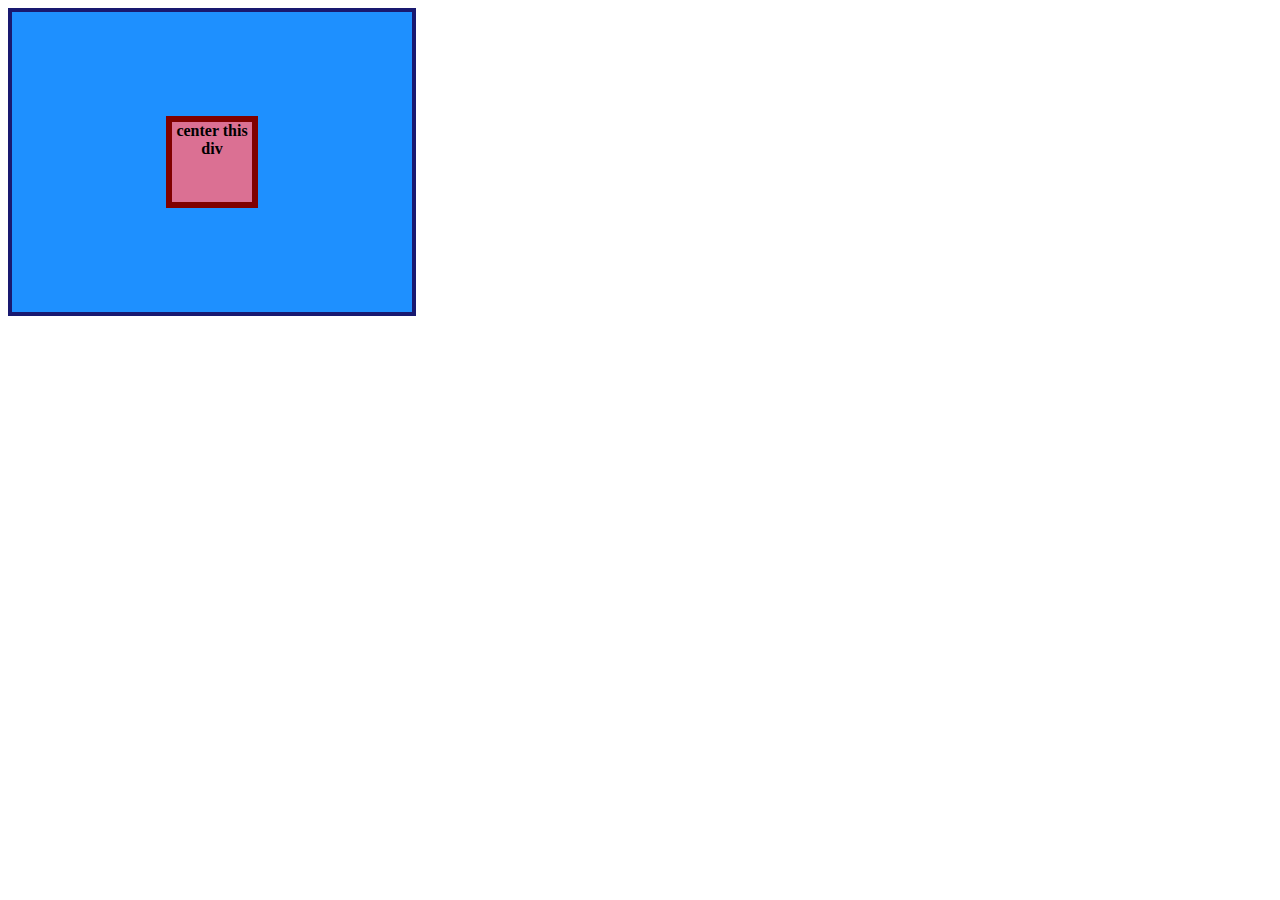
<file: flex/flex-center/index.html>
<!DOCTYPE html>
<html lang="en">
  <head>
    <meta charset="UTF-8">
    <meta http-equiv="X-UA-Compatible" content="IE=edge">
    <meta name="viewport" content="width=device-width, initial-scale=1.0">
    <title>CENTER THIS DIV</title>
    <link rel="stylesheet" href="style.css">
  </head>
  <body>
    <div class="container">
      <div class="box">center this div</div>
    </div>
  </body>
</html>
</file>
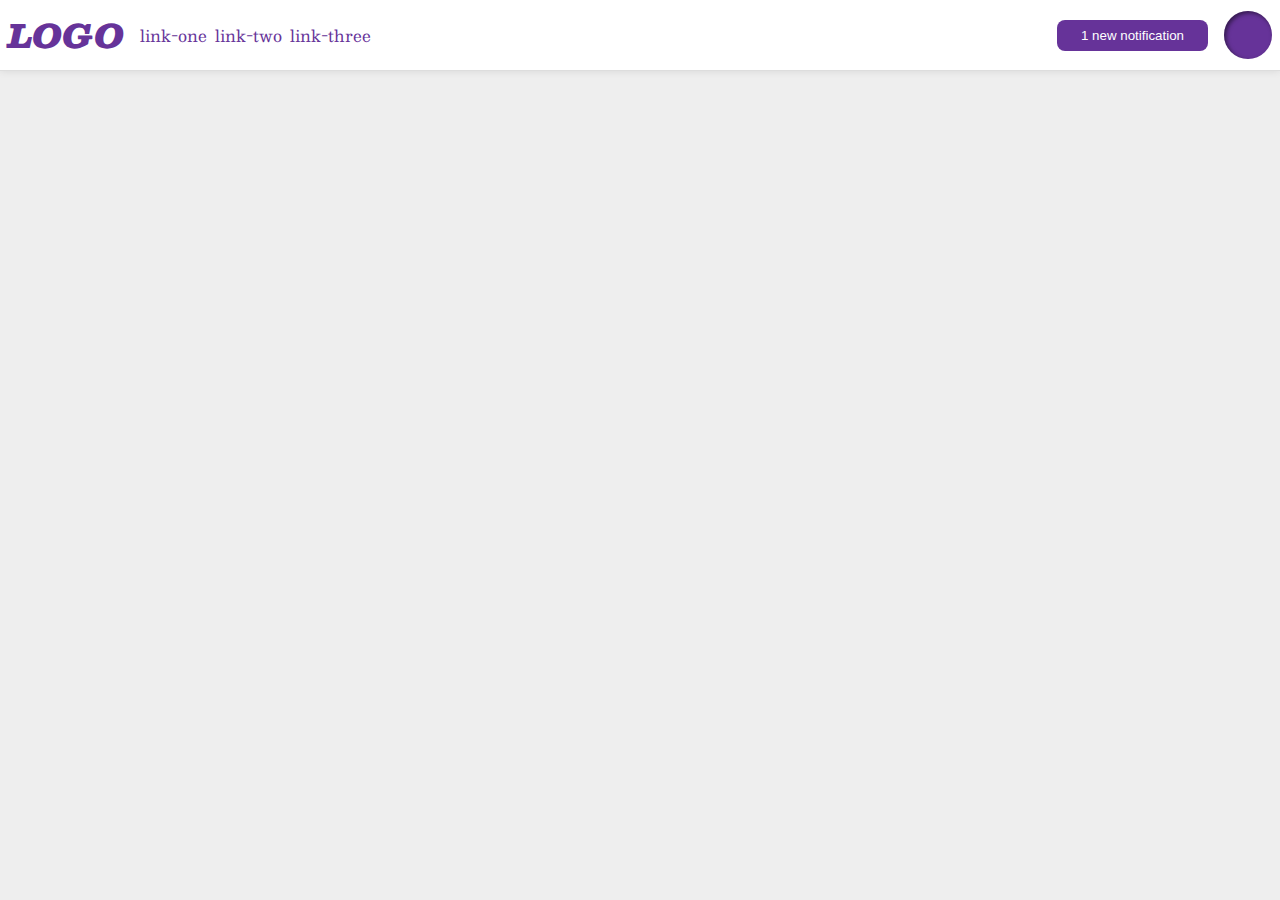
<file: flex/flex-header2/index.html>
<!DOCTYPE html>
<html lang="en">
  <head>
    <meta charset="UTF-8">
    <meta http-equiv="X-UA-Compatible" content="IE=edge">
    <meta name="viewport" content="width=device-width, initial-scale=1.0">
    <title>Flex Header 2</title>
    <link rel="stylesheet" href="style.css">
  </head>
  <body>
    <div class="header">
        <div class="left">
            <div class="logo">
                LOGO
              </div>
              <ul class="links">
                <li><a href="google.com">link-one</a></li>
                <li><a href="google.com">link-two</a></li>
                <li><a href="google.com">link-three</a></li>
              </ul>
        </div>
        <div class="right">
            <button class="notifications">
                1 new notification
              </button>
              <div class="profile-image"></div>
        </div>
     
    </div>
  </body>
</html>
</file>
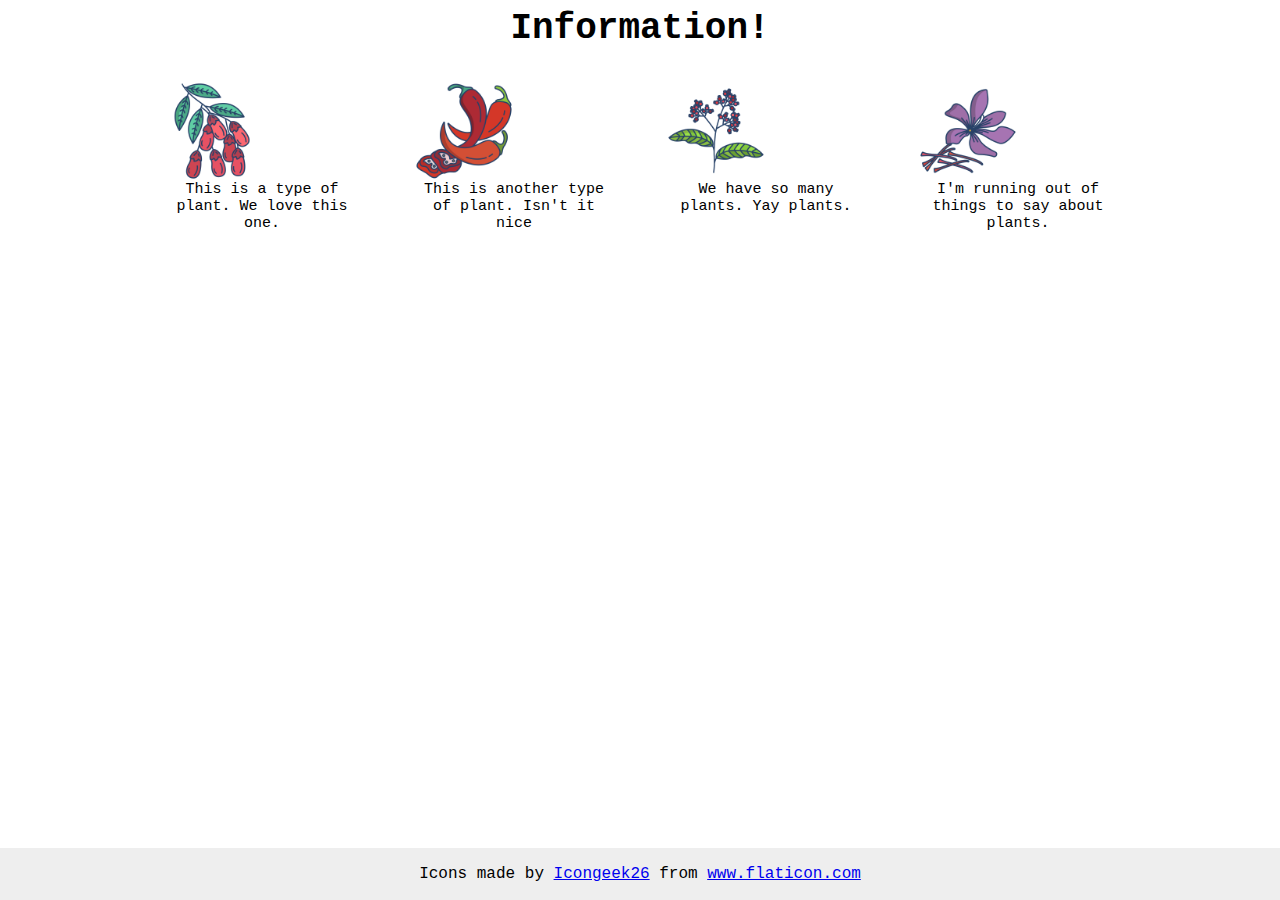
<file: flex/flex-information/index.html>
<!DOCTYPE html>
<html lang="en">
  <head>
    <meta charset="UTF-8">
    <meta http-equiv="X-UA-Compatible" content="IE=edge">
    <meta name="viewport" content="width=device-width, initial-scale=1.0">
    <title>Information</title>
    <link rel="stylesheet" href="style.css">
  </head>
  <body>
    <div class="title">Information!</div>
     <div class="main">
         <div class="one">
            <img src="./images/barberry.png" alt="barberry">
            <div class="text">This is a type of plant. We love this one.</div>
         </div>
        
        <div class="one">
            <img src="./images/chilli.png" alt="chili">
            <div class="text">This is another type of plant. Isn't it nice</div>
        </div>
        
       <div class="one">
        <img src="./images/pepper.png" alt="pepper">
        <div class="text">We have so many plants. Yay plants.</div>
       </div>
     
        <div class="one">
            <img src="./images/saffron.png" alt="saffron">
            <div class="text">I'm running out of things to say about plants.</div>
        </div>
        
     </div>
    

   
    <div class="footer">
      <div>Icons made by <a href="https://www.flaticon.com/authors/icongeek26" title="Icongeek26">Icongeek26</a> from <a href="https://www.flaticon.com/" title="Flaticon">www.flaticon.com</a></div>
    </div>
  </body>
</html>
</file>
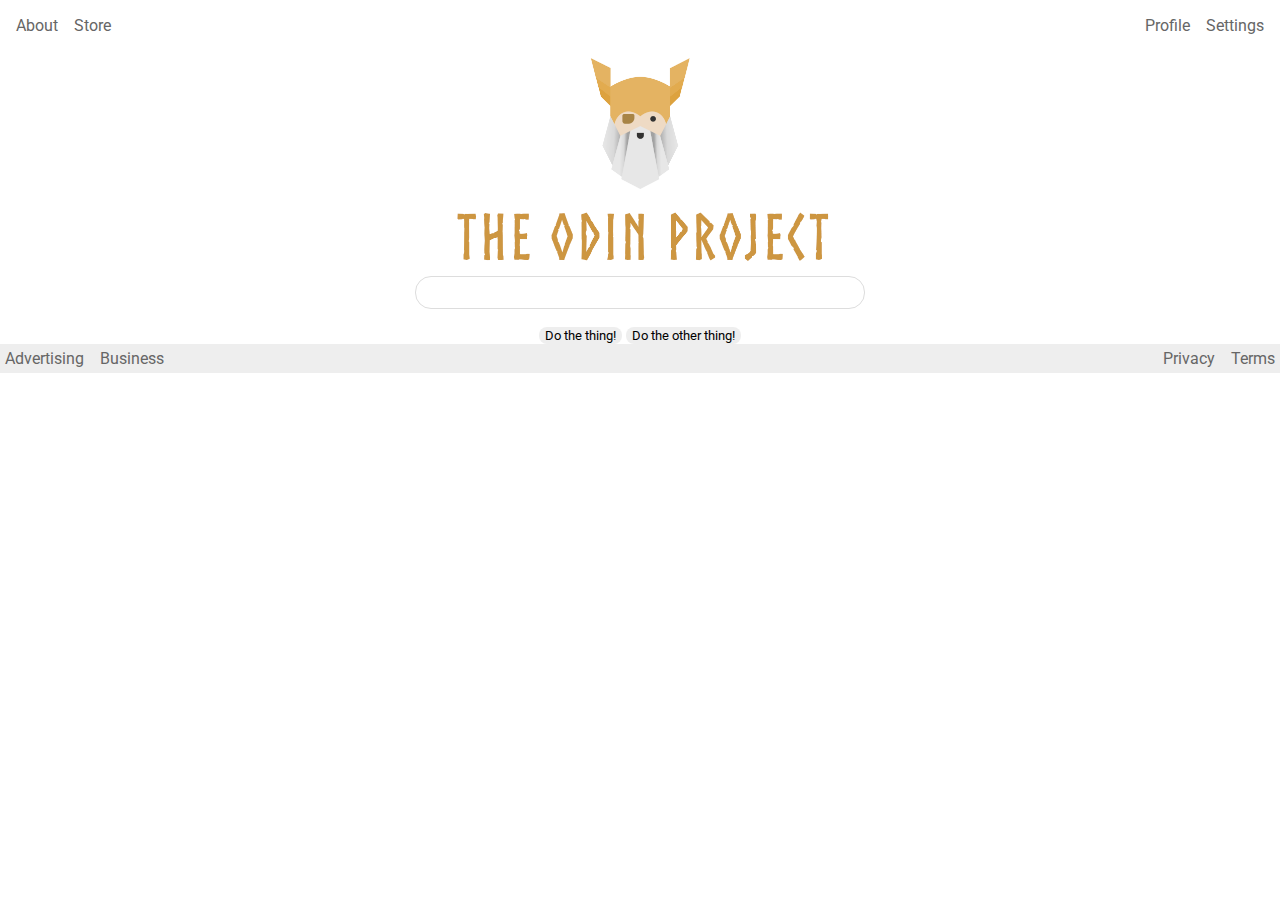
<file: flex/flex-layout/index.html>
<!DOCTYPE html>
<html lang="en">
  <head>
    <meta charset="UTF-8">
    <meta http-equiv="X-UA-Compatible" content="IE=edge">
    <meta name="viewport" content="width=device-width, initial-scale=1.0">
    <title>LAYOUT</title>
    <link rel="stylesheet" href="./style.css">
  </head>
  <body>
    <div class="header">
      <ul class="left-links">
        <li><a href="#">About</a></li>
        <li><a href="#">Store</a></li>
      </ul>
      <ul class="right-links">
        <li><a href="#">Profile</a></li>
        <li><a href="#">Settings</a></li>
      </ul>
    </div>
    <div class="content">
      <img src="./logo.png" alt="">
      <div class="input">
        <input type="text">
      </div>
      <div class="buttons">
        <button>Do the thing!</button>
        <button>Do the other thing!</button>
      </div>
    </div>
    <div class="footer">
      <ul class="left-links">
        <li><a href="#">Advertising</a></li>
        <li><a href="#">Business</a></li>
      </ul>
      <ul class="right-links">
        <li><a href="#">Privacy</a></li>
        <li><a href="#">Terms</a></li>
      </ul>
    </div>
  </body>
</html>
</file>
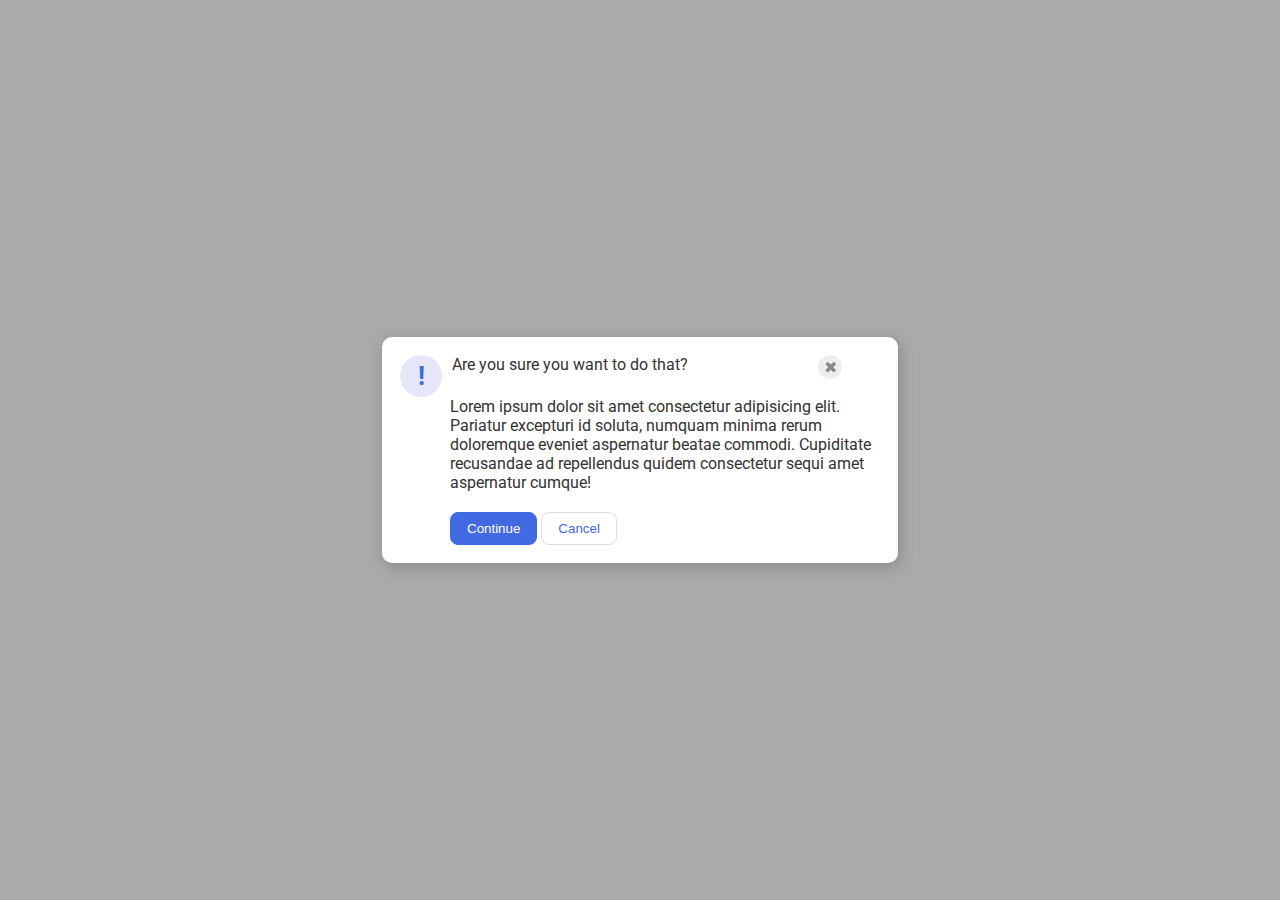
<file: flex/flex-model/index.html>
<!DOCTYPE html>
<html lang="en">
  <head>
    <meta charset="UTF-8">
    <meta http-equiv="X-UA-Compatible" content="IE=edge">
    <meta name="viewport" content="width=device-width, initial-scale=1.0">
    <link rel="stylesheet" href="style.css">
    <title>Modal</title>
  </head>
  <body>
    <div class="modal">
     <div class="top">
        <div class="icon">!</div>
        <div class="header">Are you sure you want to do that?</div>
        <div class="close-button">✖</div>
    </div>
     
           
            
   
           
           
      
      
     <div class="para">
        <div class="text">Lorem ipsum dolor sit amet consectetur adipisicing elit. Pariatur excepturi id soluta, numquam minima rerum doloremque eveniet aspernatur beatae commodi. Cupiditate recusandae ad repellendus quidem consectetur sequi amet aspernatur cumque!</div>
     </div>
      <div class="last">
      <button class="continue">Continue</button>
      <button class="cancel">Cancel</button>
      </div>
     
    </div>
  </body>
</html>
</file>
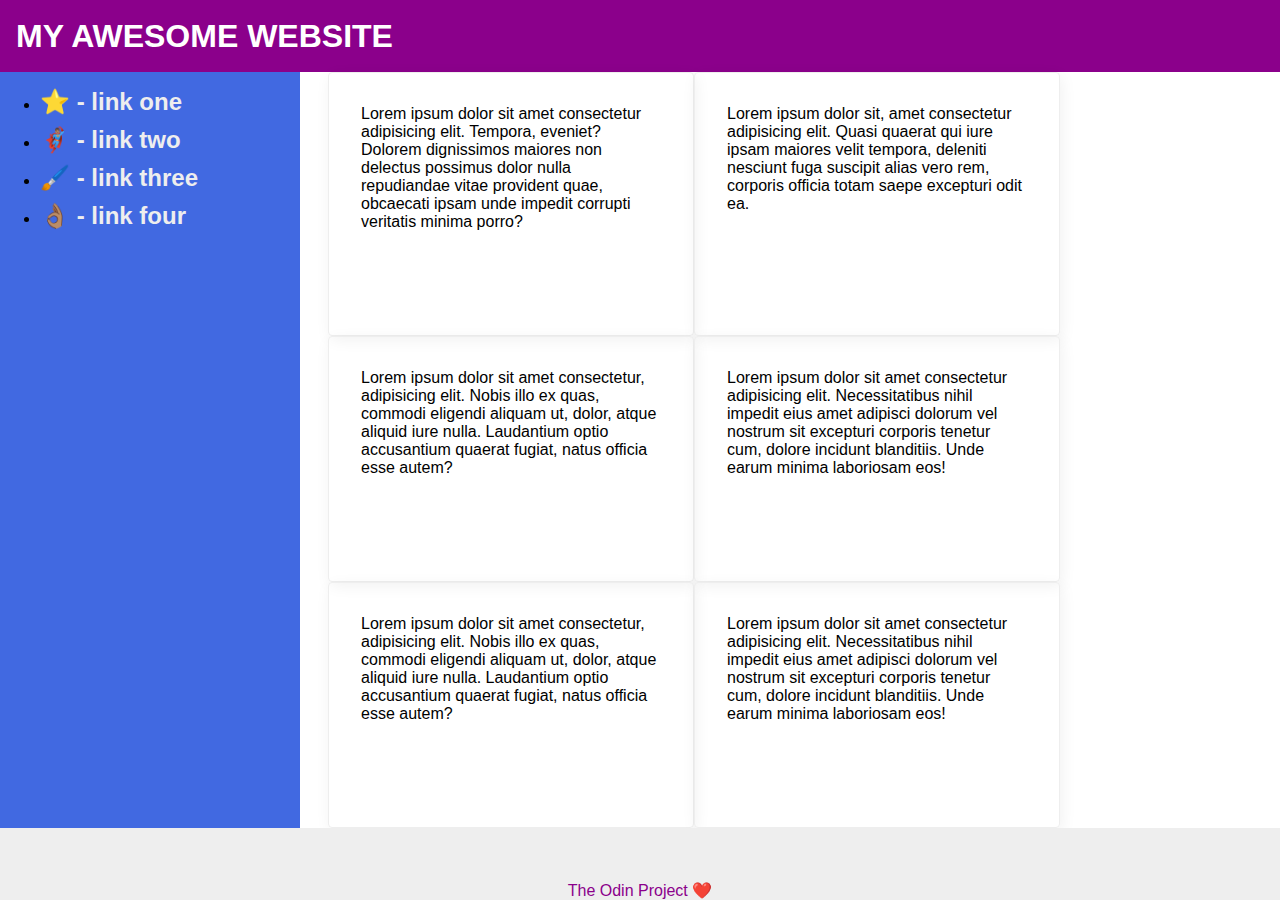
<file: flex/flex-wrap/index.html>
<!DOCTYPE html>
<html lang="en">
  <head>
    <meta charset="UTF-8">
    <meta http-equiv="X-UA-Compatible" content="IE=edge">
    <meta name="viewport" content="width=device-width, initial-scale=1.0">
    <title>The Holy Grail</title>
    <link rel="stylesheet" href="style.css">
  </head>
  <body>
    <div class="header">
      MY AWESOME WEBSITE
    </div>
    <div class="body">
        <div class="sidebar">
            <ul>
              <li><a href="#">⭐ - link one</a></li>
              <li><a href="#">🦸🏽‍♂️ - link two</a></li>
              <li><a href="#">🖌️ - link three</a></li>
              <li><a href="#">👌🏽 - link four</a></li>
            </ul>
          </div>
          <div class="cards">
            <div class="card">Lorem ipsum dolor sit amet consectetur adipisicing elit. Tempora, eveniet? Dolorem dignissimos maiores non delectus possimus dolor nulla repudiandae vitae provident quae, obcaecati ipsam unde impedit corrupti veritatis minima porro?</div>
            <div class="card">Lorem ipsum dolor sit, amet consectetur adipisicing elit. Quasi quaerat qui iure ipsam maiores velit tempora, deleniti nesciunt fuga suscipit alias vero rem, corporis officia totam saepe excepturi odit ea.</div>
            <div class="card">Lorem ipsum dolor sit amet consectetur, adipisicing elit. Nobis illo ex quas, commodi eligendi aliquam ut, dolor, atque aliquid iure nulla. Laudantium optio accusantium quaerat fugiat, natus officia esse autem?</div>
            <div class="card">Lorem ipsum dolor sit amet consectetur adipisicing elit. Necessitatibus nihil impedit eius amet adipisci dolorum vel nostrum sit excepturi corporis tenetur cum, dolore incidunt blanditiis. Unde earum minima laboriosam eos!</div>
            <div class="card">Lorem ipsum dolor sit amet consectetur, adipisicing elit. Nobis illo ex quas, commodi eligendi aliquam ut, dolor, atque aliquid iure nulla. Laudantium optio accusantium quaerat fugiat, natus officia esse autem?</div>
            <div class="card">Lorem ipsum dolor sit amet consectetur adipisicing elit. Necessitatibus nihil impedit eius amet adipisci dolorum vel nostrum sit excepturi corporis tenetur cum, dolore incidunt blanditiis. Unde earum minima laboriosam eos!</div>
            
          </div>
          
    </div>
   
    <div class="footer">
      The Odin Project ❤️
    </div>
  </body>
</html>
</file>
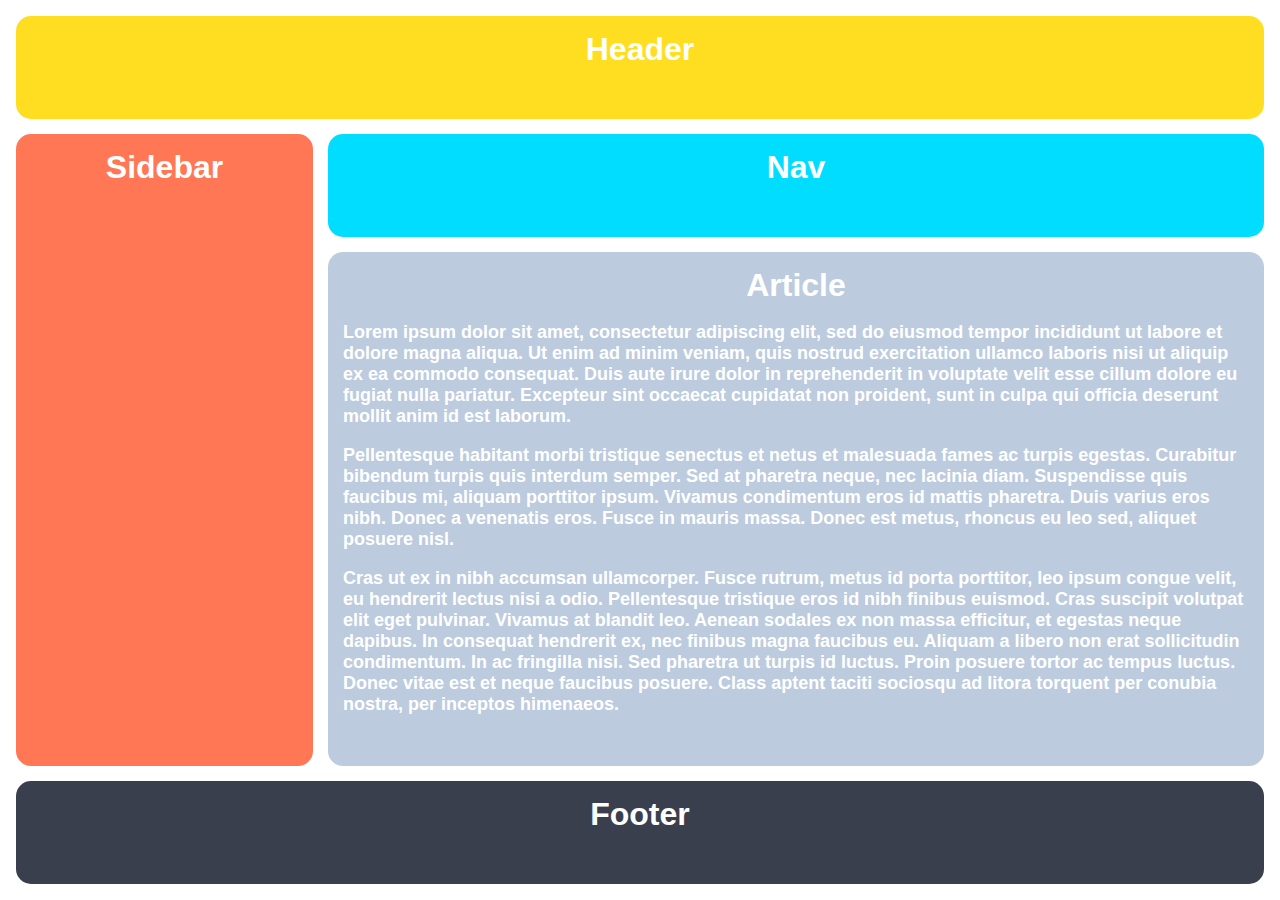
<file: grid/01/index.html>
<!DOCTYPE html>
<html lang="en">
  <head>
    <meta charset="UTF-8">
    <meta http-equiv="X-UA-Compatible" content="IE=edge">
    <meta name="viewport" content="width=device-width, initial-scale=1.0">
    <title>The Holy Grail</title>
    <link rel="stylesheet" href="style.css">
  </head>
  <body>
    <div class="container">
      <div class="header">Header</div>
      <div class="sidebar">Sidebar</div>
      <div class="nav">Nav</div>
      <div class="article">Article
        <p>Lorem  ipsum dolor sit amet, consectetur adipiscing elit, sed do eiusmod tempor incididunt ut labore et dolore magna aliqua. Ut enim ad minim veniam, quis nostrud exercitation ullamco laboris nisi ut aliquip ex ea commodo consequat. Duis aute irure dolor in reprehenderit in voluptate velit esse cillum dolore eu fugiat nulla pariatur. Excepteur sint occaecat cupidatat non proident, sunt in culpa qui officia deserunt mollit anim id est laborum.</p>
        <p>Pellentesque habitant morbi tristique senectus et netus et malesuada fames ac turpis egestas. Curabitur bibendum turpis quis interdum semper. Sed at pharetra neque, nec lacinia diam. Suspendisse quis faucibus mi, aliquam porttitor ipsum. Vivamus condimentum eros id mattis pharetra. Duis varius eros nibh. Donec a venenatis eros. Fusce in mauris massa. Donec est metus, rhoncus eu leo sed, aliquet posuere nisl.</p>
        <p>Cras ut ex in nibh accumsan ullamcorper. Fusce rutrum, metus id porta porttitor, leo ipsum congue velit, eu hendrerit lectus nisi a odio. Pellentesque tristique eros id nibh finibus euismod. Cras suscipit volutpat elit eget pulvinar. Vivamus at blandit leo. Aenean sodales ex non massa efficitur, et egestas neque dapibus. In consequat hendrerit ex, nec finibus magna faucibus eu. Aliquam a libero non erat sollicitudin condimentum. In ac fringilla nisi. Sed pharetra ut turpis id luctus. Proin posuere tortor ac tempus luctus. Donec vitae est et neque faucibus posuere. Class aptent taciti sociosqu ad litora torquent per conubia nostra, per inceptos himenaeos.</p>
      </div>
      <div class="footer">Footer</div>
    </div>
  </body>
</html>
</file>
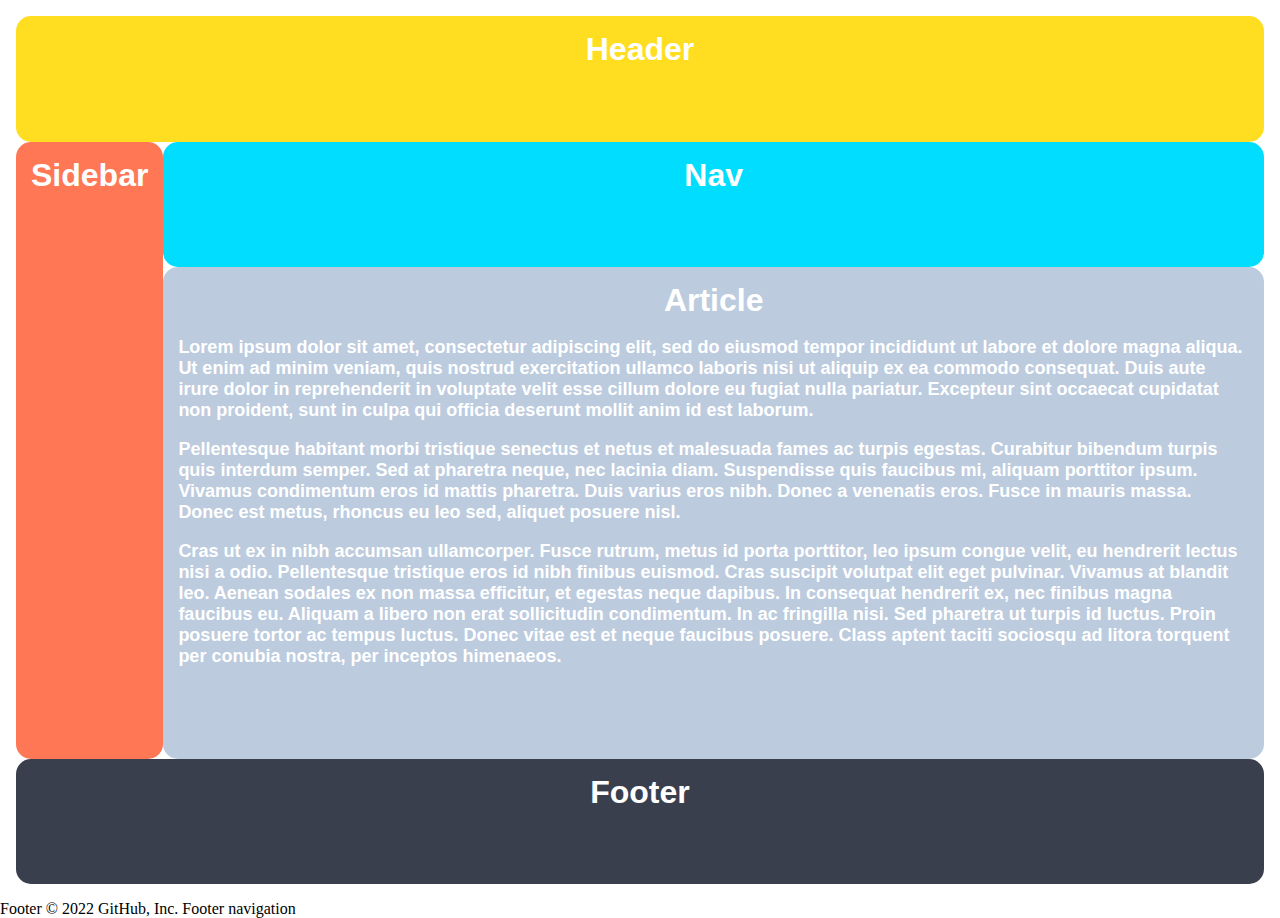
<file: grid/02/index.html>
<!DOCTYPE html>
<html lang="en">
  <head>
    <meta charset="UTF-8">
    <meta http-equiv="X-UA-Compatible" content="IE=edge">
    <meta name="viewport" content="width=device-width, initial-scale=1.0">
    <title>Responsive Holy Grail</title>
    <link rel="stylesheet" href="style.css">
  </head>
  <body>
    <div class="container">
      <div class="header">Header</div>
      <div class="sidebar">Sidebar</div>
      <div class="nav">Nav</div>
      <div class="article">Article
        <p>Lorem  ipsum dolor sit amet, consectetur adipiscing elit, sed do eiusmod tempor incididunt ut labore et dolore magna aliqua. Ut enim ad minim veniam, quis nostrud exercitation ullamco laboris nisi ut aliquip ex ea commodo consequat. Duis aute irure dolor in reprehenderit in voluptate velit esse cillum dolore eu fugiat nulla pariatur. Excepteur sint occaecat cupidatat non proident, sunt in culpa qui officia deserunt mollit anim id est laborum.</p>
        <p>Pellentesque habitant morbi tristique senectus et netus et malesuada fames ac turpis egestas. Curabitur bibendum turpis quis interdum semper. Sed at pharetra neque, nec lacinia diam. Suspendisse quis faucibus mi, aliquam porttitor ipsum. Vivamus condimentum eros id mattis pharetra. Duis varius eros nibh. Donec a venenatis eros. Fusce in mauris massa. Donec est metus, rhoncus eu leo sed, aliquet posuere nisl.</p>
        <p>Cras ut ex in nibh accumsan ullamcorper. Fusce rutrum, metus id porta porttitor, leo ipsum congue velit, eu hendrerit lectus nisi a odio. Pellentesque tristique eros id nibh finibus euismod. Cras suscipit volutpat elit eget pulvinar. Vivamus at blandit leo. Aenean sodales ex non massa efficitur, et egestas neque dapibus. In consequat hendrerit ex, nec finibus magna faucibus eu. Aliquam a libero non erat sollicitudin condimentum. In ac fringilla nisi. Sed pharetra ut turpis id luctus. Proin posuere tortor ac tempus luctus. Donec vitae est et neque faucibus posuere. Class aptent taciti sociosqu ad litora torquent per conubia nostra, per inceptos himenaeos.</p>
      </div>
      <div class="footer">Footer</div>
    </div>
  </body>
</html>
Footer
© 2022 GitHub, Inc.
Footer navigation
</file>
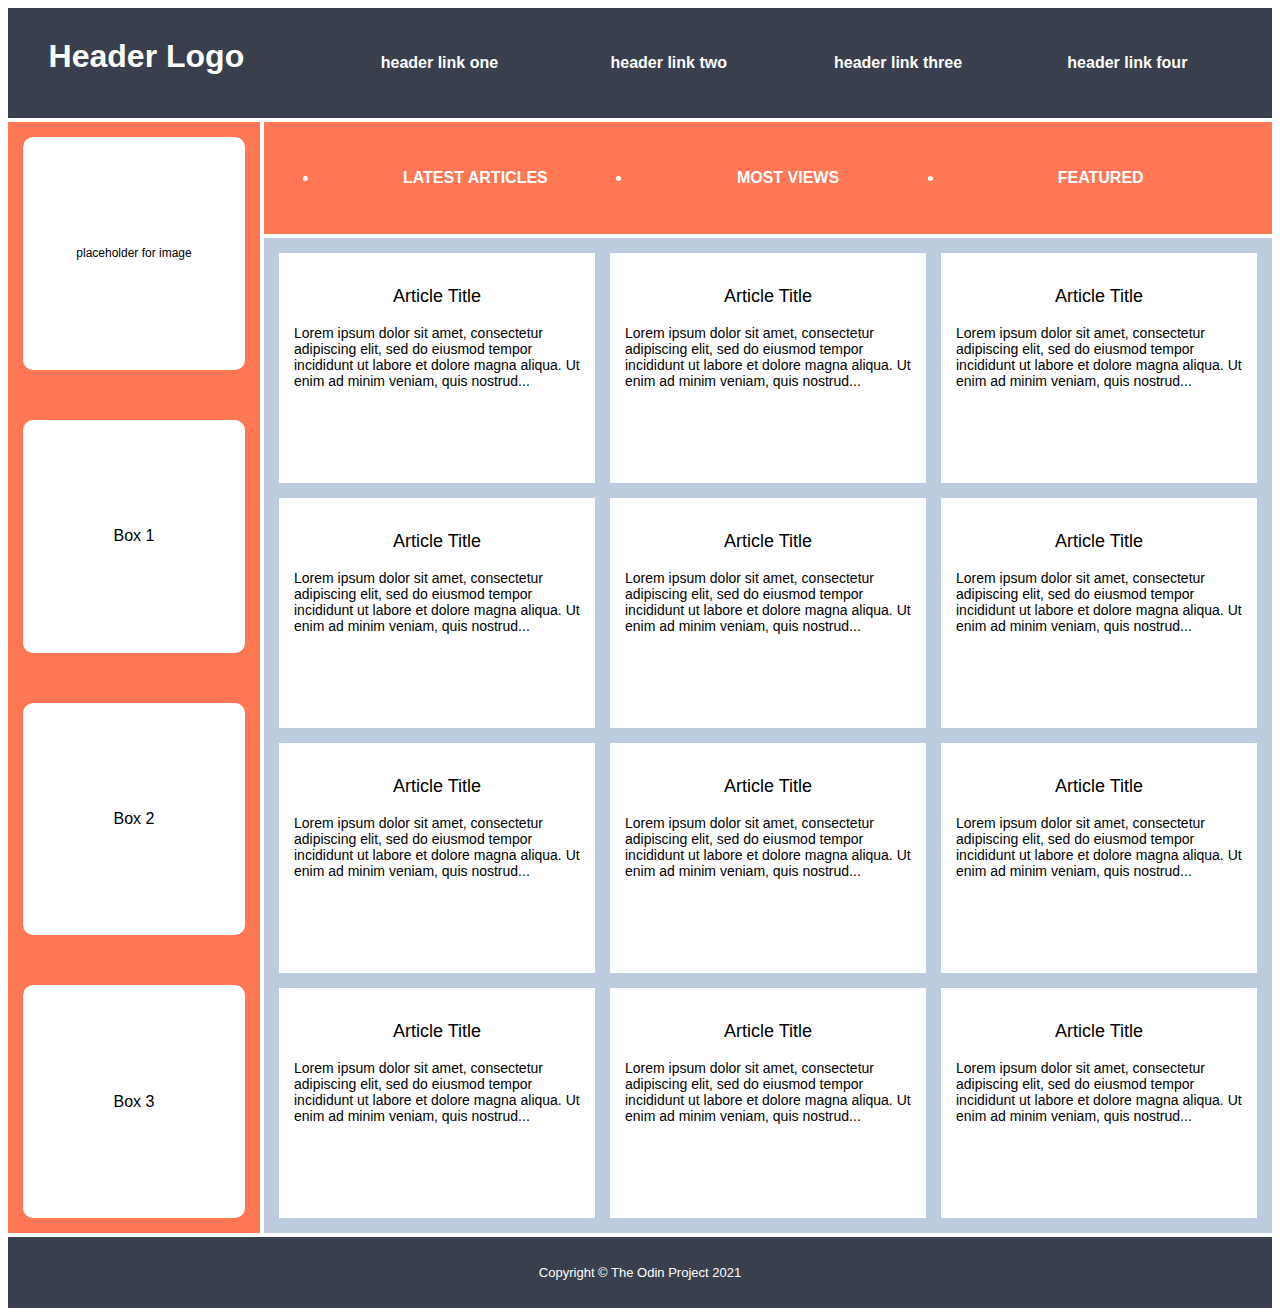
<file: grid/03/index.html>
<!DOCTYPE html>
<html lang="en">
  <head>
    <meta charset="UTF-8">
    <meta http-equiv="X-UA-Compatible" content="IE=edge">
    <meta name="viewport" content="width=device-width, initial-scale=1.0">
    <title>Holy Grail Mockup</title>
    <link rel="stylesheet" href="style.css">
  </head>
  <body>
    <div class="container">

      <div class="header">
        <div class="logo">Header Logo</div>
        <div class="menu">
          <ul>
            <li>header link one</li>
            <li>header link two</li>
            <li>header link three</li>
            <li>header link four</li>
          </ul>
        </div>
      </div>

      <div class="sidebar">
        <div class="photo">
          <p>placeholder for image</p>    
        </div>
        <div class="side-content">Box 1
        </div>
        <div class="side-content">Box 2
        </div>
        <div class="side-content">Box 3
        </div>
      </div>

      <div class="nav">
        <ul>
          <li>Latest Articles</li>
          <li>Most Views</li>
          <li>Featured</li>
        </ul>
      </div>

      <div class="article">
        <div class="card">
          <p class="title">Article Title</p>
          <p>Lorem ipsum dolor sit amet, consectetur adipiscing elit, sed do eiusmod tempor incididunt ut labore et dolore magna aliqua. Ut enim ad minim veniam, quis nostrud...</p>
        </div>
        <div class="card">
          <p class="title">Article Title</p>
          <p>Lorem ipsum dolor sit amet, consectetur adipiscing elit, sed do eiusmod tempor incididunt ut labore et dolore magna aliqua. Ut enim ad minim veniam, quis nostrud...</p>
        </div>
        <div class="card">
          <p class="title">Article Title</p>
          <p>Lorem ipsum dolor sit amet, consectetur adipiscing elit, sed do eiusmod tempor incididunt ut labore et dolore magna aliqua. Ut enim ad minim veniam, quis nostrud...</p>
        </div>
        <div class="card">
          <p class="title">Article Title</p>
          <p>Lorem ipsum dolor sit amet, consectetur adipiscing elit, sed do eiusmod tempor incididunt ut labore et dolore magna aliqua. Ut enim ad minim veniam, quis nostrud...</p>
        </div>
        <div class="card">
          <p class="title">Article Title</p>
          <p>Lorem ipsum dolor sit amet, consectetur adipiscing elit, sed do eiusmod tempor incididunt ut labore et dolore magna aliqua. Ut enim ad minim veniam, quis nostrud...</p>
        </div>
        <div class="card">
          <p class="title">Article Title</p>
          <p>Lorem ipsum dolor sit amet, consectetur adipiscing elit, sed do eiusmod tempor incididunt ut labore et dolore magna aliqua. Ut enim ad minim veniam, quis nostrud...</p>
        </div>
        <div class="card">
          <p class="title">Article Title</p>
          <p>Lorem ipsum dolor sit amet, consectetur adipiscing elit, sed do eiusmod tempor incididunt ut labore et dolore magna aliqua. Ut enim ad minim veniam, quis nostrud...</p>
        </div>
        <div class="card">
          <p class="title">Article Title</p>
          <p>Lorem ipsum dolor sit amet, consectetur adipiscing elit, sed do eiusmod tempor incididunt ut labore et dolore magna aliqua. Ut enim ad minim veniam, quis nostrud...</p>
        </div>
        <div class="card">
          <p class="title">Article Title</p>
          <p>Lorem ipsum dolor sit amet, consectetur adipiscing elit, sed do eiusmod tempor incididunt ut labore et dolore magna aliqua. Ut enim ad minim veniam, quis nostrud...</p>
        </div>
        <div class="card">
          <p class="title">Article Title</p>
          <p>Lorem ipsum dolor sit amet, consectetur adipiscing elit, sed do eiusmod tempor incididunt ut labore et dolore magna aliqua. Ut enim ad minim veniam, quis nostrud...</p>
        </div>
        <div class="card">
          <p class="title">Article Title</p>
          <p>Lorem ipsum dolor sit amet, consectetur adipiscing elit, sed do eiusmod tempor incididunt ut labore et dolore magna aliqua. Ut enim ad minim veniam, quis nostrud...</p>
        </div>
        <div class="card">
          <p class="title">Article Title</p>
          <p>Lorem ipsum dolor sit amet, consectetur adipiscing elit, sed do eiusmod tempor incididunt ut labore et dolore magna aliqua. Ut enim ad minim veniam, quis nostrud...</p>
        </div>
      </div>

      <div class="footer">
        <p>Copyright © The Odin Project 2021
      </div>
      
    </div>
  </body>
</html>
</file>
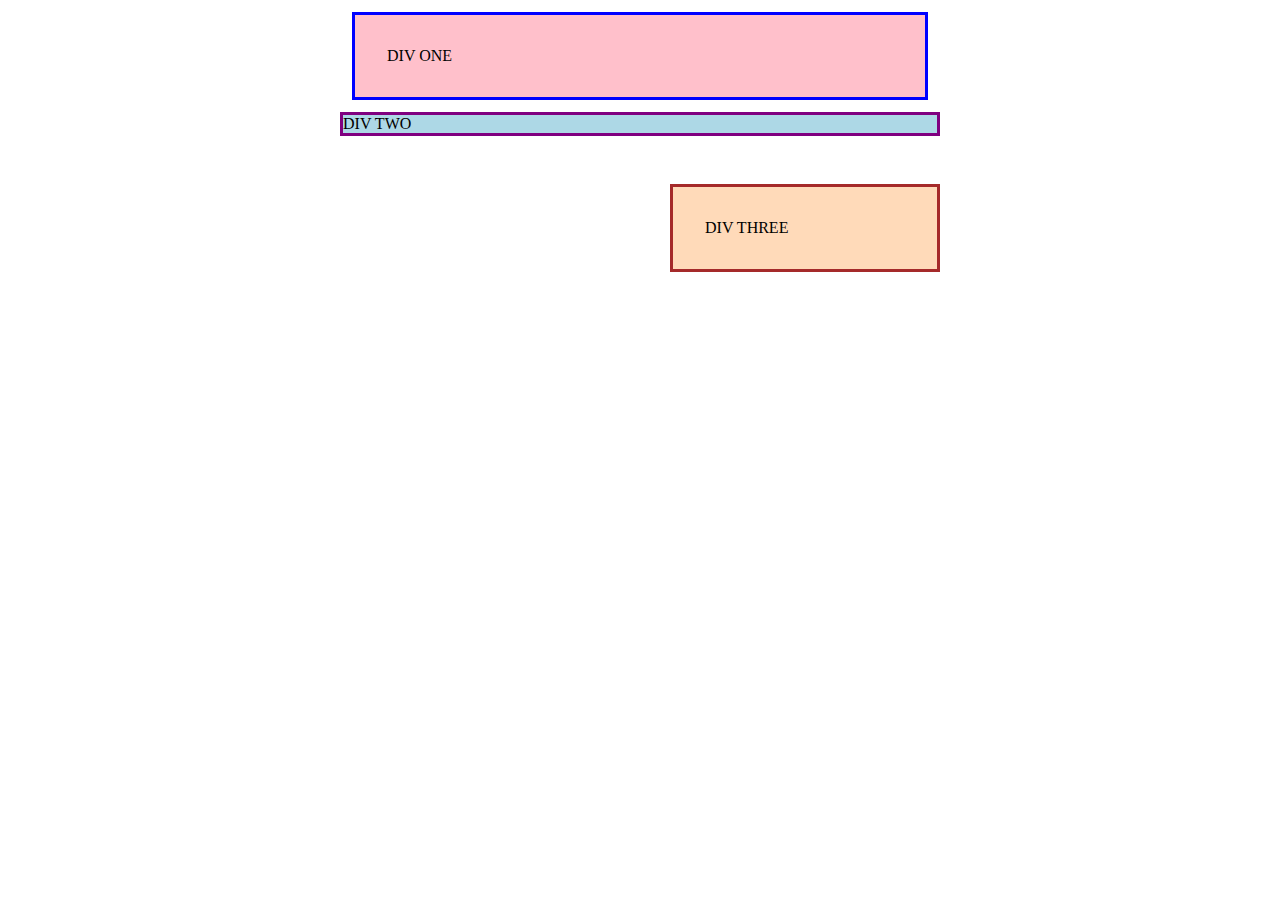
<file: margin-and-padding/eg1/index.html>
<!DOCTYPE html>
<html lang="en">
  <head>
    <meta charset="UTF-8">
    <meta http-equiv="X-UA-Compatible" content="IE=edge">
    <meta name="viewport" content="width=device-width, initial-scale=1.0">
    <title>Margin and Padding exercise</title>
    <link rel="stylesheet" href="style.css">
  </head>
  <body>
    <div class="one">
      DIV ONE
    </div>
    <div class="two">
      DIV TWO
    </div>
    <div class="three">
      DIV THREE
    </div>
  </body>
</html>
</file>
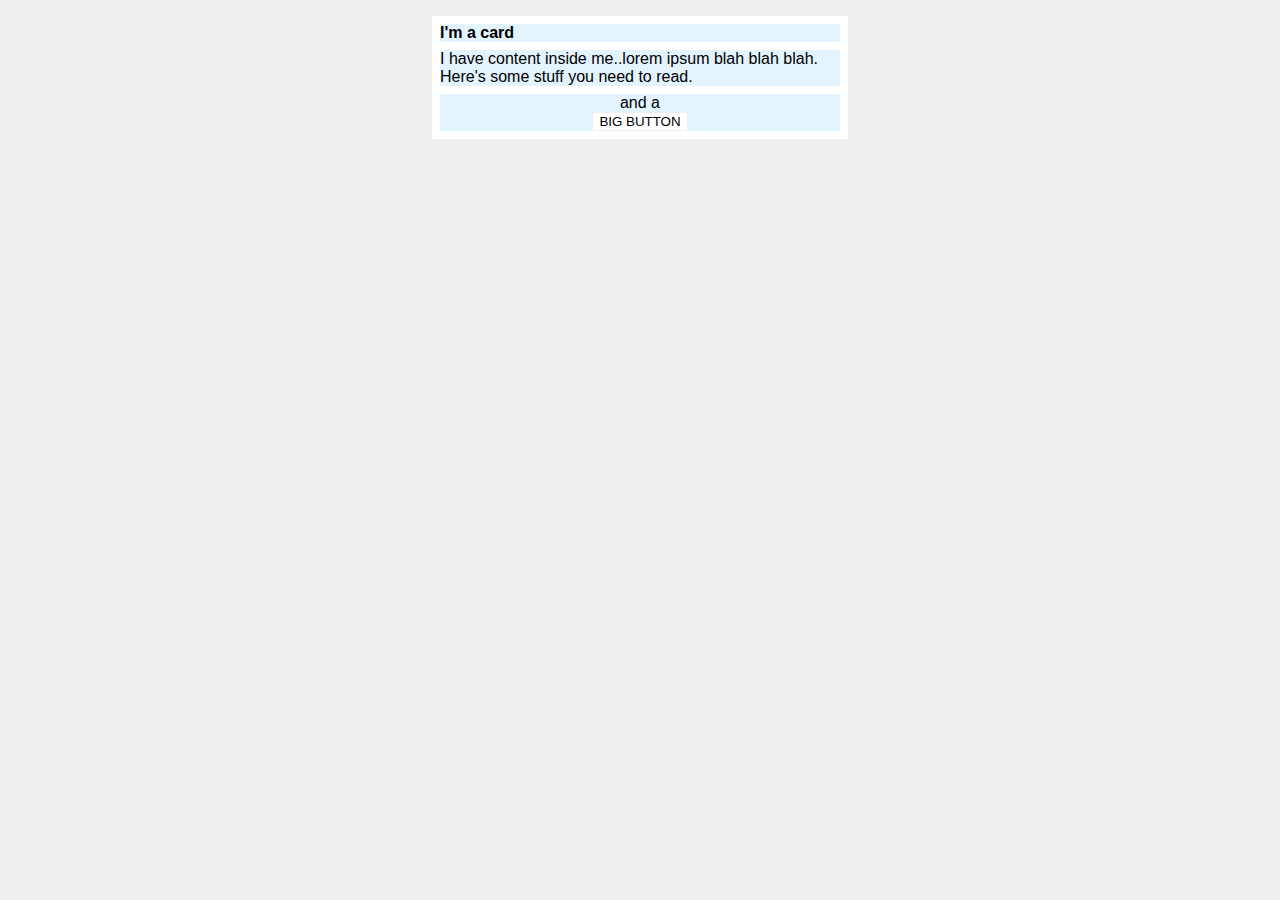
<file: margin-and-padding/eg2/index.html>
<!DOCTYPE html>
<html lang="en">
  <head>
    <meta charset="UTF-8">
    <meta http-equiv="X-UA-Compatible" content="IE=edge">
    <meta name="viewport" content="width=device-width, initial-scale=1.0">
    <title>Margin and Padding exercise 2</title>
    <link rel="stylesheet" href="style.css">
  </head>
  <body>
    <div class="card">
      <h1 class="title">I'm a card</h1>
      <div class="content">I have content inside me..lorem ipsum blah blah blah. Here's some stuff you need to read.</div>
      <div class="button-container">and a <button>BIG BUTTON</button></div>
    </div>
  </body>
</html>
</file>
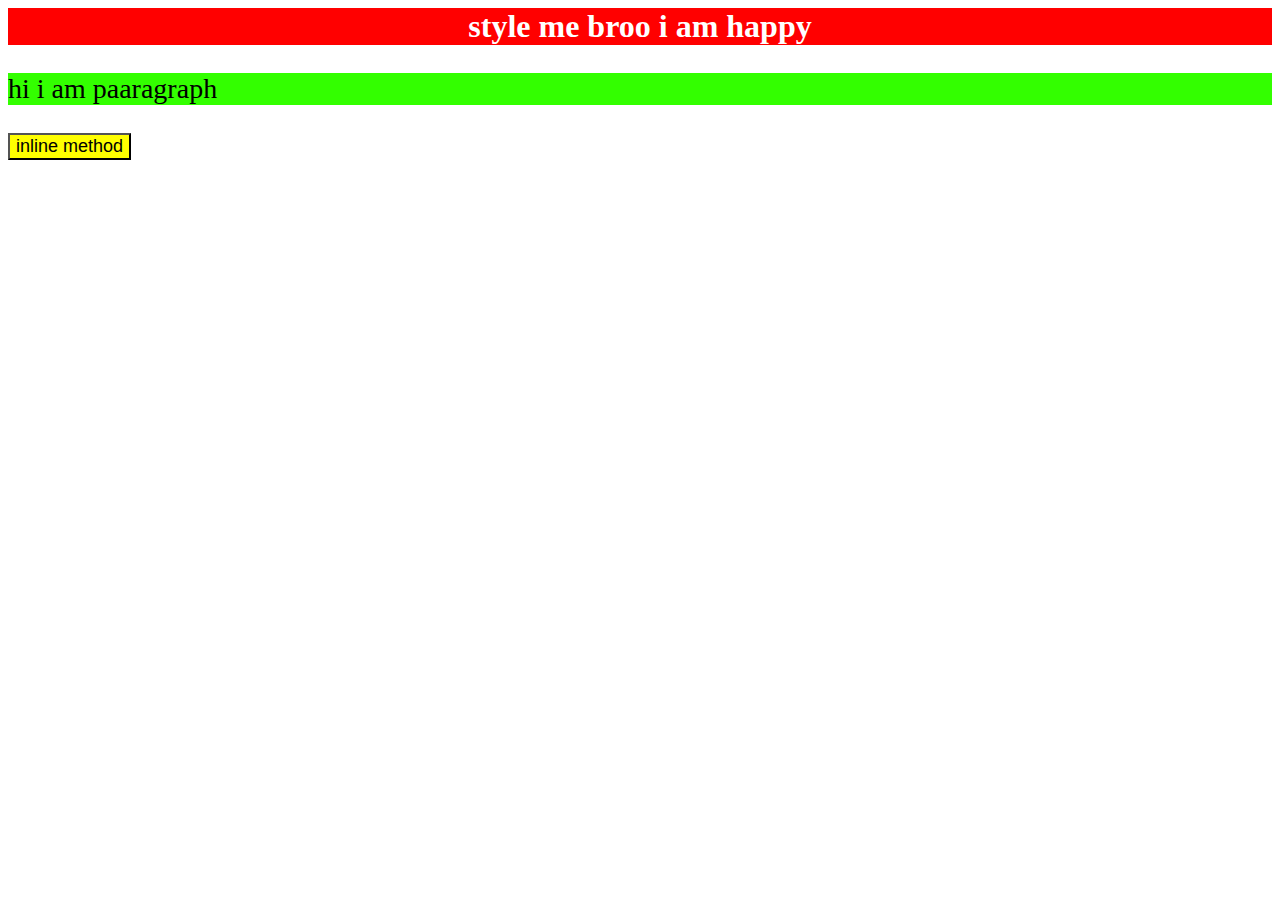
<file: foundation/eg1.html>
<!DOCTYPE html>
<html lang="en">
<head>
    <meta charset="UTF-8">
    <meta http-equiv="X-UA-Compatible" content="IE=edge">
    <meta name="viewport" content="width=device-width, initial-scale=1.0">
    <link rel="stylesheet" type="text/css" href="eg1.css" />
    <title>Document</title>
    <style>
        p{
    background-color: rgb(51, 255, 0);
    font-size: 28px;
    
}
    </style>
</head>
<body>
    <div class="red">
        style me broo i am happy
    </div>
    <p>hi i am paaragraph</p>
        
   
    <button style="color: black;font-size: 18px;background-color: yellow;">
        inline method
    </button>
    
    
</body>
</html>
</file>
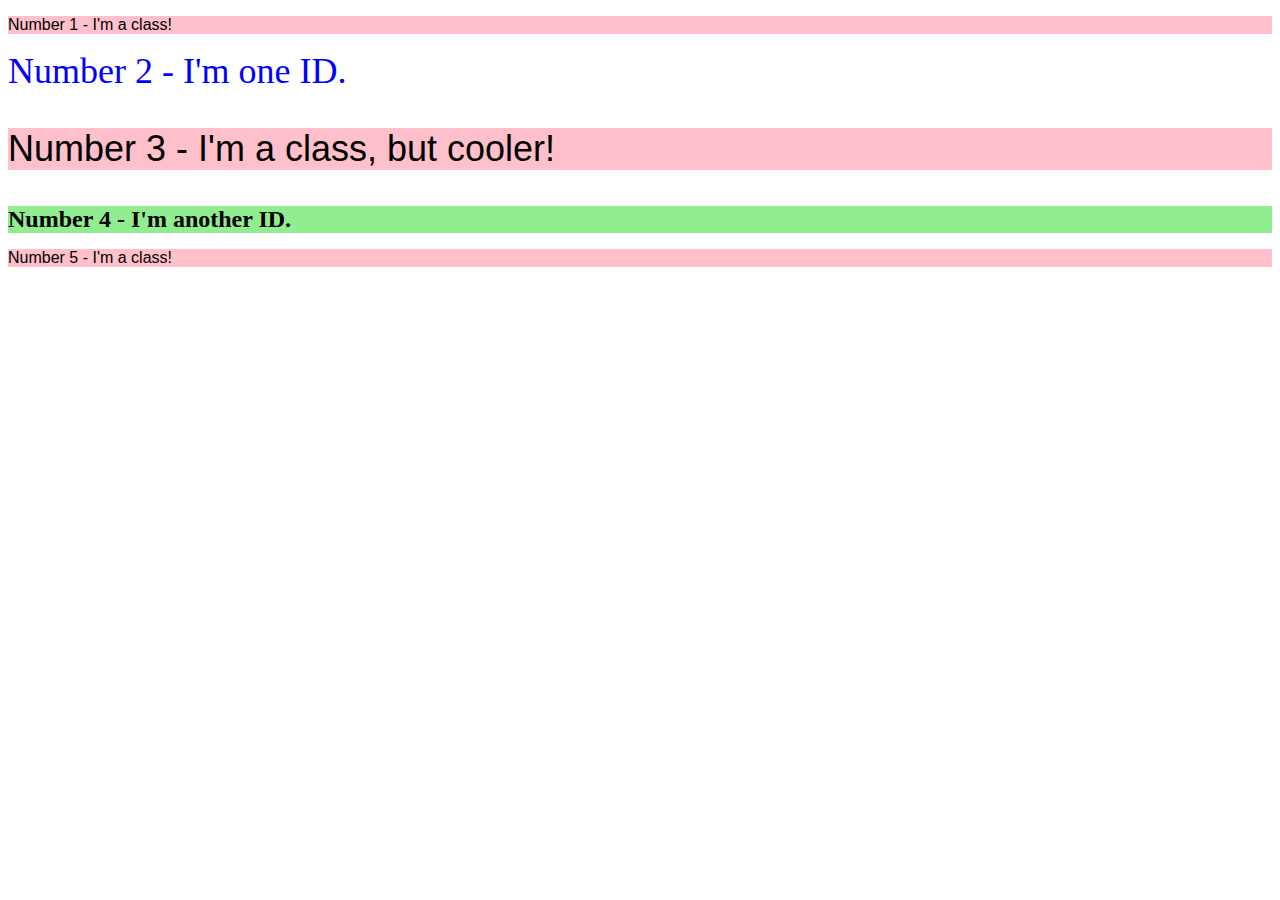
<file: foundation/eg2.html>
<!DOCTYPE html>
<html lang="en">
  <head>
    <meta charset="UTF-8">
    <meta http-equiv="X-UA-Compatible" content="IE=edge">
    <meta name="viewport" content="width=device-width, initial-scale=1.0">
    <title>Class and ID Selectors</title>
    <link rel="stylesheet" href="eg2.css">
  </head>
  <body>
    <p class ="odd">Number 1 - I'm a class!</p>
    <div id="num2">Number 2 - I'm one ID.</div>
    <p class="odd num3">Number 3 - I'm a class, but cooler!</p>
    <div id ="num4">Number 4 - I'm another ID.</div>
    <p class="odd">Number 5 - I'm a class!</p>
  </body>
</html>
</file>
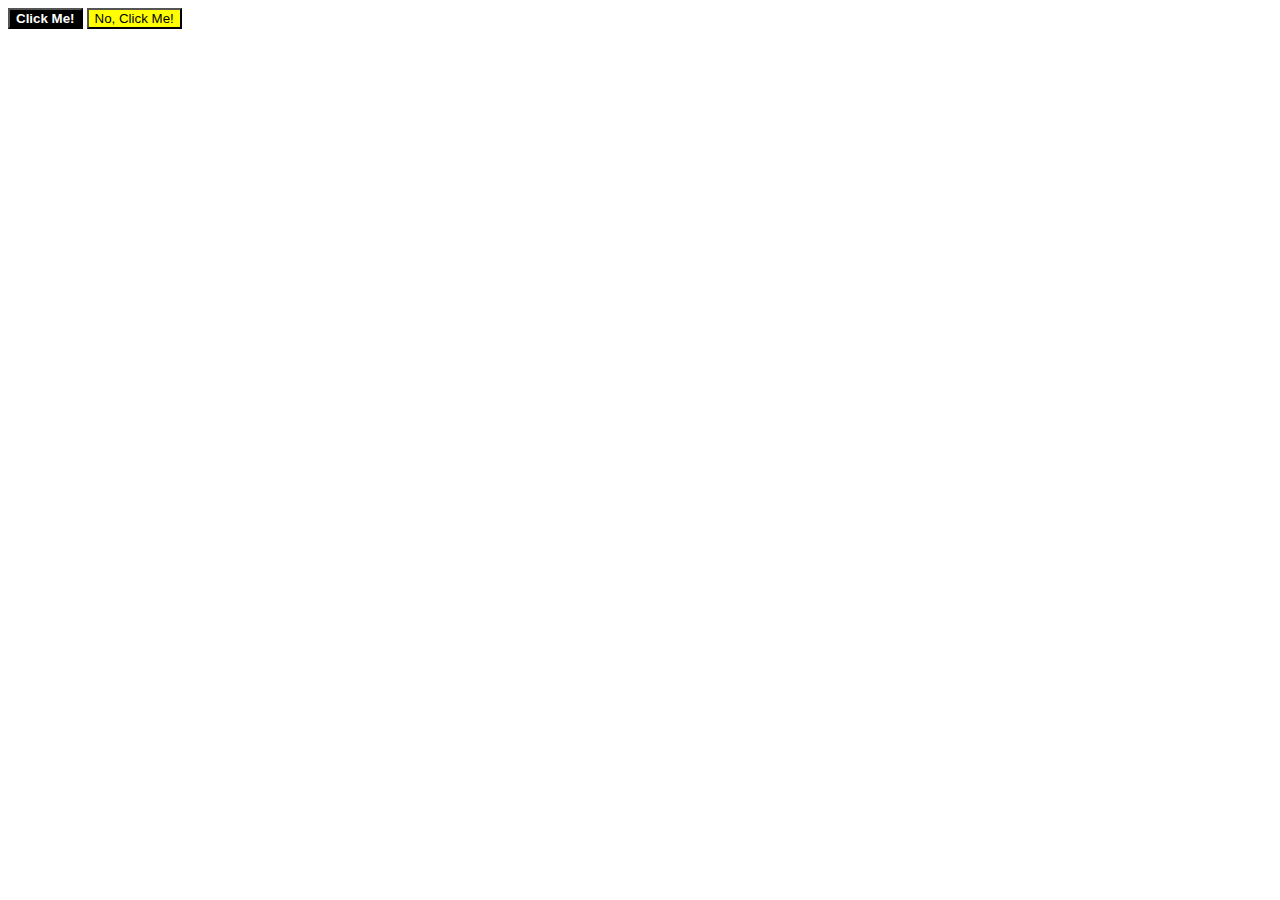
<file: foundation/eg3.html>
<!DOCTYPE html>
<html lang="en">
  <head>
    <meta charset="UTF-8">
    <meta http-equiv="X-UA-Compatible" content="IE=edge">
    <meta name="viewport" content="width=device-width, initial-scale=1.0">
    <title>Grouping Selectors</title>
    <link rel="stylesheet" href="eg3.css">
  </head>
  <body>
    <button class="click fonts">Click Me!</button>
    <button class="noclick fonts">No, Click Me!</button>
  </body>
</html>
</file>
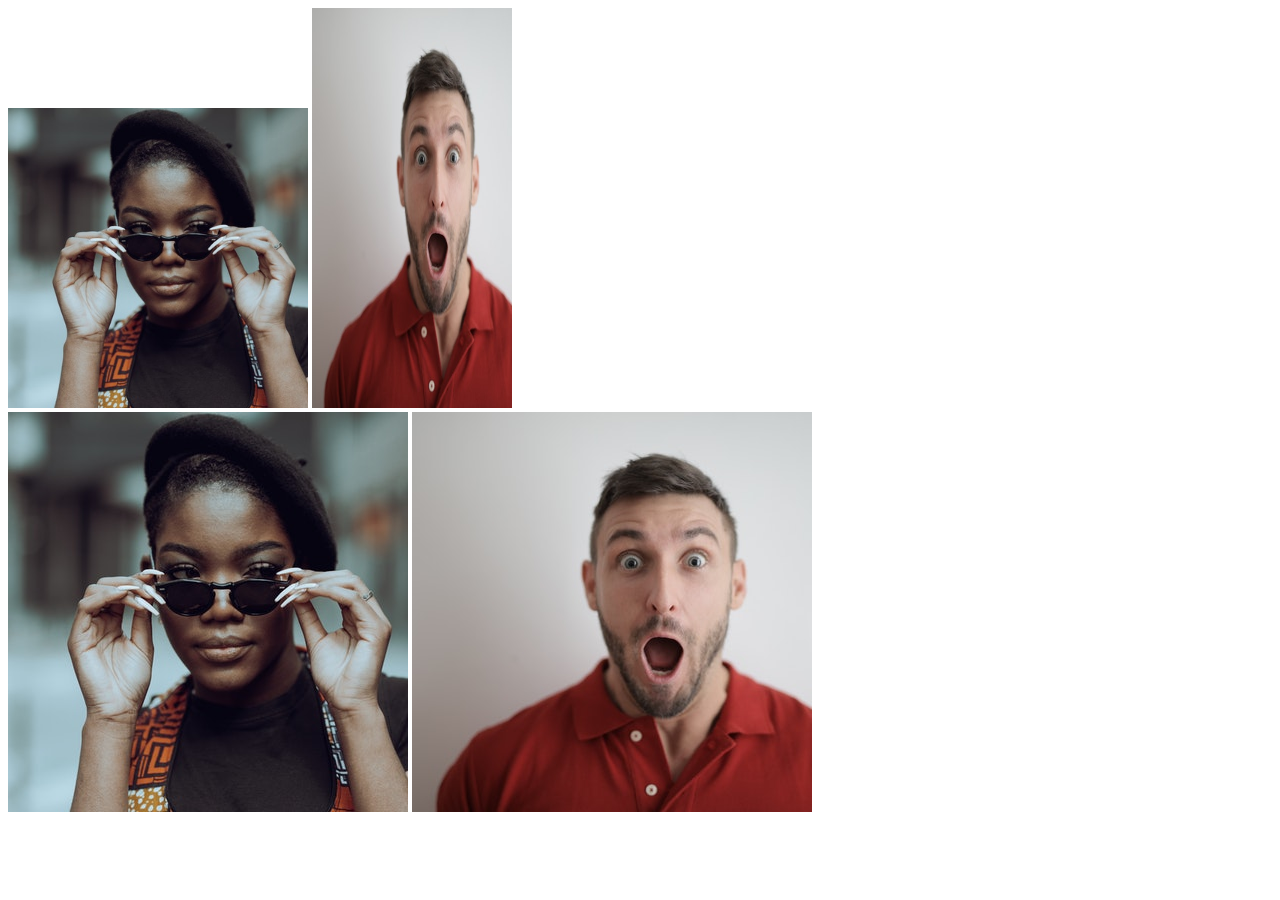
<file: foundation/eg4.html>
<!DOCTYPE html>
<html lang="en">
  <head>
    <meta charset="UTF-8">
    <meta http-equiv="X-UA-Compatible" content="IE=edge">
    <meta name="viewport" content="width=device-width, initial-scale=1.0">
    <title>Chaining Selectors</title>
    <link rel="stylesheet" href="eg4.css">
  </head>
  <body>
    <!-- Use the classes BELOW this line -->
    <div>
      <img class="avatar proportioned" src="./pexels-katho-mutodo-8434791.jpg" alt="">
      <img class="avatar distorted" src="./pexels-andrea-piacquadio-3777931.jpg" alt="">
    </div>
    <!-- Use the classes ABOVE this line -->
    <div>
      <img class="original proportioned" src="./pexels-katho-mutodo-8434791.jpg" alt="">
      <img class="original distorted" src="./pexels-andrea-piacquadio-3777931.jpg" alt="">
    </div>
  </body>
</html>
</file>
<file: flex/flex-center/style.css>
.container {
    background: dodgerblue;
    border: 4px solid midnightblue;
    width: 400px;
    height: 300px;
    display: flex;
    justify-content: center;
    align-items: center;
    
  }
  
  .box {
    background: palevioletred;
    font-weight: bold;
    text-align: center;
    border: 6px solid maroon;
    width: 80px;
    height: 80px;
    
  }
</file>
<file: flex/flex-header2/style.css>
@import url('https://fonts.googleapis.com/css2?family=Besley:ital,wght@0,400;1,900&display=swap');

body {
  margin: 0;
  background: #eee;
  font-family: Besley, serif;
}

.header {
  background: white;
  border-bottom: 1px solid #ddd;
  box-shadow: 0 0 8px rgba(0,0,0,.1);
  display: flex;
  padding:8px;
  justify-content: space-between;
 

}

.profile-image {
  background: rebeccapurple;
  box-shadow: inset 2px 2px 4px rgba(0,0,0,.5);
  border-radius: 50%;
  width: 48px;
  height:  48px;
  
}

.logo {
  color: rebeccapurple;
  font-size: 32px;
  font-weight: 900;
  font-style: italic;

}

button {
  border: none;
  border-radius: 8px;
  background: rebeccapurple;
  color: white;
  padding: 8px 24px;
}

a {
  text-decoration: none;
  color: rebeccapurple;
  
}

ul {
  list-style-type: none;
  display: flex;
  gap: 8px;
  margin: 0;
  padding: 0;
}
.left , .right{
    display: flex;
    align-items: center;
    gap: 16px;
}
</file>
<file: flex/flex-information/style.css>
body {
    font-family: 'Courier New', Courier, monospace;
    text-align: center;
    
  }
  
  img {
    width: 100px;
    height: 100px;
    display: flex;
   
  }
  .main{
      display: flex;
      justify-content: center;
      margin-left:60px;
      margin-right:60px;
      gap:52px;
     
  }
  .one{
     max-width: 200px;
      font-size: 15px;
  }
 
  
  .title {
    margin-bottom: 32px;
    font-size: 36px;
    font-weight: 900;
    display: flex;
    justify-content: center;    
  }
  
 
  .footer {
    position: fixed;
    bottom: 0;
    left: 0;
    right: 0;
    height: 52px;
    display: flex;
    align-items: center;
    justify-content: center;
    background: #eee;
  }
</file>
<file: flex/flex-layout/style.css>
@import url('https://fonts.googleapis.com/css2?family=Roboto:wght@400;700&display=swap');

body {
  height: 100vh;
  margin: 0;
  overflow: hidden;
  font-family: Roboto, sans-serif;
  display: flex;
  flex-direction: column;

 
}

img {
  width: 600px;
}

button {
  font-family: Roboto, sans-serif;
  border: none;
  border-radius: 8px;
  background: #eee;
}

input {
  border: 1px solid #ddd;
  border-radius: 16px;
  padding: 8px 24px;
  width: 400px;
  margin-bottom: 16px;
}
.content{
    display: flex;
    align-items: center;
   flex-direction: column;
   
}
a {
    color: #666;
    text-decoration: none;
  }
  .header , .footer{
      display: flex;
      justify-content: space-between;
      padding: 16px;
  }
  ul{
      display:flex;
      gap:16px;
      list-style: none;
      margin:0;
      padding: 0;
  }
  .cards{
      flex-wrap: wrap;
      width:20px;

  }
 
  .footer {
    background: #eee;
    margin-top: 0px;
    padding: 5px;
  }
</file>
<file: flex/flex-model/style.css>
@import url('https://fonts.googleapis.com/css2?family=Roboto:wght@400;700&display=swap');

html, body {
  height: 100%;
}

body {
  font-family: Roboto, sans-serif;
  margin: 0;
  background: #aaa;
  color: #333;
  /* I'll give you this one for free lol */
  display: flex;
  align-items: center;
  justify-content: center;

}

.modal {
    padding: 18px;
  background: white;
  width: 480px;
  border-radius: 10px;
  box-shadow: 2px 4px 16px rgba(0,0,0,.2);
}

.icon {
  color: royalblue;
  font-size: 26px;
  font-weight: 700;
  background: lavender;
  width: 42px;
  height: 42px;
  border-radius: 50%;
  display: flex;
  align-items: center;
  justify-content: center;
}

.close-button {
  background: #eee;
  border-radius: 50%;
  color: #888;
  font-weight: 400;
  font-size: 16px;
  height: 24px;
  width: 24px;
  display: flex;
  align-items: center;
  justify-content: center;
  margin-left: 120px;
  
}

button {
  padding: 8px 16px;
  border-radius: 8px;
}

button.continue {
  background: royalblue;
  border: 1px solid royalblue;
  color: white;
}

button.cancel {
  background: white;
  border: 1px solid #ddd;
  color: royalblue;
}
.top{
    display: flex;
    margin-right: 8px;
    gap:10px;
    
    
}
.para{
    margin-left: 50px;
}
.last{
    margin-left: 50px;
    margin-top: 20px;
}
</file>
<file: flex/flex-wrap/style.css>
body {
    font-family: -apple-system, BlinkMacSystemFont, 'Segoe UI', Roboto, Oxygen, Ubuntu, Cantarell, 'Open Sans', 'Helvetica Neue', sans-serif;
    margin: 0;
    min-height: 100vh;
    display: flex;
    flex-direction: column;
  }
  
  .header {
    height: 72px;
    background: darkmagenta;
    color: white;
    font-size: 32px;
    font-weight: 900;
    padding: 0 16px;
    display: flex;
    align-items: center;
  }
  .body{
      display: flex;
      flex:1;
      gap:28px;
      
  }
  
  .footer {
    height: 72px;
    background: #eee;
    color: darkmagenta;
    display: flex;
    align-items: flex-end;
    justify-content: center;

  }
  
  .sidebar {
    flex-shrink: 0;
    width: 300px;
    background: royalblue;
  }
  
  .card {
    border: 1px solid #eee;
    box-shadow: 2px 4px 16px rgba(0,0,0,.06);
    border-radius: 4px;
    width:300px;
    padding: 32px;
  }
  a{
      font-size: 24px;
      color: #eee;
      text-decoration: none;
      
  }
  li{
      margin-top: 10px;
      font-weight: 900;
  }
  .cards{
      display: flex;
      flex-wrap: wrap;
  }
</file>
<file: grid/01/style.css>
body, html {
    height: 100%;
    margin: 0;
  }
  
  .container {
    display: grid;
    grid-template-columns: 1fr 3fr;
    grid-template-rows: 1fr 1fr 5fr 1fr;
    text-align: center;
    height: 100%;
    padding: 16px;
    box-sizing: border-box;
    gap: 15px;
  }
  
  .container div {
    padding: 15px;
    font-size: 32px;
    font-family: Helvetica;
    font-weight: bold;
    color: white;
    border-radius: 15px;
  }
  
  .header {
    background-color: #FFDE22;
    grid-column: span 5;
  }
  
  .sidebar {
    background-color: #FF7755;
    grid-column: span 1;
    grid-row: 2/span 2;
  }
  
  .nav {
    background-color: #00DDFF;
    grid-column: 2 / span 4;
  }
  
  .article {
    background-color: #bccbde;
    grid-column: 2 / span 4;
  }
  
  .article p {
    font-size: 18px;
    font-family: sans-serif;
    color: white;
    text-align: left;
  }
  
  .footer {
    background-color: #393f4d;
    grid-column: span 5;
  }
</file>
<file: grid/02/style.css>
body, html {
    height: 100%;
    margin: 0;
  }
  
  .container {
    text-align: center;
    height: 100%;
    padding: 16px;
    box-sizing: border-box;
    display: grid;
  }
  
  .container div {
    padding: 15px;
    font-size: 32px;
    font-family: Helvetica;
    font-weight: bold;
    color: white;
    border-radius: 15px;
  }
  
  .header {
    background-color: #FFDE22;
    grid-column: 1 / 3;
  }
  
  .sidebar {
    background-color: #FF7755;
    grid-row: 2 / 4;
  }
  
  .nav {
    background-color: #00DDFF;
  }
  
  .article {
    background-color: #bccbde;
  }
  
  .article p {
    font-size: 18px;
    font-family: sans-serif;
    color: white;
    text-align: left;
  }
  
  .footer {
    background-color: #393f4d;
    grid-column: 1 / 3;
  }
</file>
<file: grid/03/style.css>
.container {
    
    text-align: center;
    display: grid;
    grid-template-columns: 1fr 4fr;
    
  
    gap: 4px;
  }
  
  .container div {
    padding: 15px;
    font-size: 32px;
    font-family: Helvetica;
    font-weight: bold;
    color: white;
  }
  
  .header {
    background-color: #393f4d;
    display: grid;
    grid-template-columns:1fr 4fr ;
    grid-column: 1/-1;
    justify-content: space-between;
  }
  
  .menu ul,
  .menu li {
    font-size: 16px;
    display: grid;
    
   
  }
  .menu ul{
    display: grid;
    grid-template-columns: repeat(4,1fr);
  }
  
  .sidebar {
    background-color: #FF7755;
    gap: 50px;
    display: grid;
    justify-content: center;
    grid-template-rows: repeat(4,1fr);
    grid-template-columns: repeat(3,1fr);
    grid-column: span 1;
    grid-row: span 2;
  
  }
  
  .sidebar .photo {
    background-color: white;
    color: black;
    font-size: 12px;
    font-weight: normal;
    border-radius: 10px;
    display: grid;
    grid-column: span 3;
    align-items: center;

    
  }
  
  
  .sidebar .side-content {
    background-color: white;
    color: black;
    font-size: 16px;
    font-weight: normal;
    display: grid;
    grid-column: span 3;
    border-radius: 10px;
    justify-content: center;
    align-items: center;
    
    
  }
  
  .nav {
    background-color: #FF7755;
    display: grid;
    grid-row: span 1;
    
  }
  
  .nav ul li {
    font-size: 16px;
    text-transform: uppercase;
    
    
  }
  .nav ul{
    display: grid;
    grid-template-columns: repeat(3,1fr);
  }
  
  .article {
    background-color: #bccbde;
    display: grid;
    grid-template-columns: repeat(auto-fit, minmax(250px, 1fr));
   gap: 15px;
   grid-column: 2/-1;
  }

  .article p {
    font-size: 18px;
    font-family: sans-serif;
    color: white;
    text-align: left;
  }
  
  .article .card {
    background-color: #FFFFFF;
    color: black;
    text-align: center;
    height: 200px;
  }
  
  .card p {
    color: black;
    font-weight: normal;
    font-size: 14px;
  }
  
  .card .title {
    font-size: 18px;
    text-align: center;
  }
  
  .footer {
    background-color: #393f4d;
    grid-column: 1/-1;
  }
  
  .footer p {
    font-size: 13px;
    font-weight: normal;  

  }
</file>
<file: margin-and-padding/eg1/style.css>
body {
    max-width: 600px;
    margin: 0 auto;
  }
  
  .one {
    background: pink;
    border: 3px solid blue;
  
    padding: 32px;
    margin: 12px;
  }
  
  .two {
    background: lightblue;
    border: 3px solid purple;
   
    margin-bottom: 48px;
  }
  
  .three {
    background: peachpuff;
    border: 3px solid brown;
    width: 200px;
   
    padding: 32px;
    margin-left: auto;
  }
</file>
<file: margin-and-padding/eg2/style.css>
body {
  background: #eee;
  font-family: sans-serif;
}

.card {
  width: 400px;
  background: #fff;
  margin: 16px auto ;
  padding: 8px;
  
 
  
}

.title {
  background: #e3f4ff;
  font-size: 16px ;
  margin-bottom: 8px;
  margin-top: 0px;
}

.content {
  background: #e3f4ff;
  margin-bottom: 8px;
}
.button-container {
  background: #e3f4ff;
  text-align: center;
  
}

button {
  background: white;
  border: 1px solid #eee;
  display:block;
  margin:auto;
}
</file>
<file: foundation/eg1.css>
div{
    background-color: red;
    color: white;
    font-size: 32px;
    text-align: center;
    font-weight: bold;
}
</file>
<file: foundation/eg2.css>
.odd{
    background-color: pink;
     font-family: sans-serif,"DejaVu Sans",verdana;     

}
#num2{
   color: blue;
   font-size:36px ;
}
.num3{
  font-size: 36px;
}
#num4{
    background-color: lightgreen;
    font-size: 24px;
    font-weight: bold;
}
</file>
<file: foundation/eg3.css>
.click{
    background-color: black;
    color:white ;
    font-weight: bold;
}
.noclick{
    background-color: yellow;
}
.fonts{
    font-family:  Helvetica, sans-serif;
    
}
</file>
<file: foundation/eg4.css>
.avatar.proportioned
{
    width: 300px;
    height: auto;
}
.avatar.distorted
{
    width: 200px;
    height: 400px;
}
</file>
